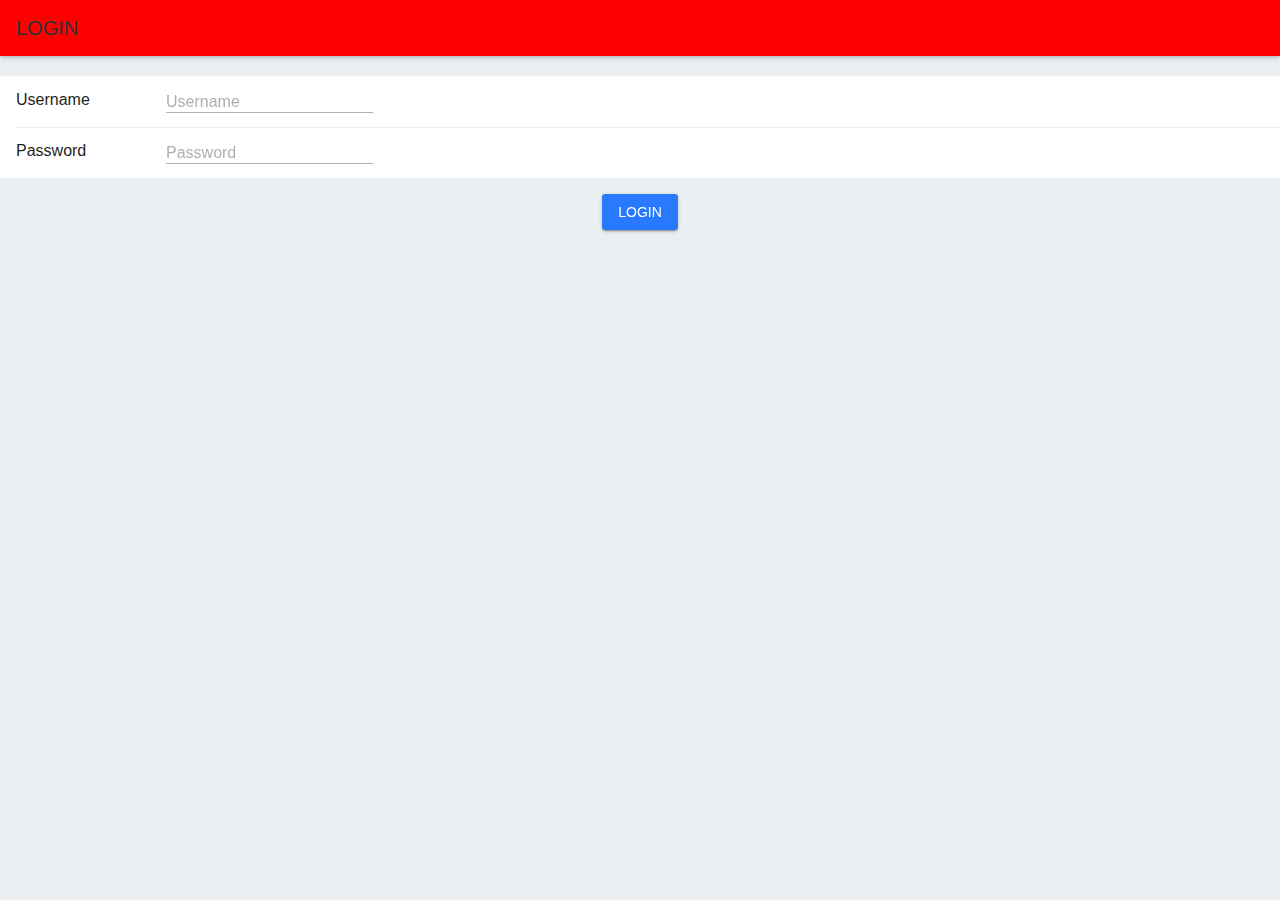
<file: index.html>
<!DOCTYPE html>
<html>
<head>
  <link rel="stylesheet" href="css/onsenui.css">
  <link rel="stylesheet" href="css/onsen-css-components.css">
	<link rel="icon" type="image/png" href="res/ICON.jpg">
	<title>LOGIN APLIKASI BATIK MANTAP</title>
  <script src="js/onsenui.min.js"></script>	
	<script>
		ons.platform.select('android');
	</script>
</head>
<body>
	<ons-page>
    <ons-toolbar>
      <div class="center">LOGIN</div>
    </ons-toolbar>
		
		<div style="text-align: left; margin-top: 20px;" >
			<ons-list>
				<ons-list-item>
					<ons-row>
						<ons-col width="150px">
							<label>						
								Username
							</label>
						</ons-col>
						<ons-col>
							<ons-input id="username" placeholder="Username"></ons-input>
						</ons-col>
					</ons-row>
				</ons-list-item>
				<ons-list-item>
					<ons-row>
						<ons-col width="150px">
							<label>						
								Password
							</label>
						</ons-col>
						<ons-col>
							<ons-input type="password" id="password" placeholder="Password"></ons-input>
						</ons-col>
					</ons-row>
				</ons-list-item>												
			</ons-list>
				
			<p style="text-align: center">
				<ons-button onclick="login()">Login</ons-button>
			</p>
			                              
		</div>

  </ons-page>
	<script src="js/login.js"></script>
	  
</body>
</html>
</file>
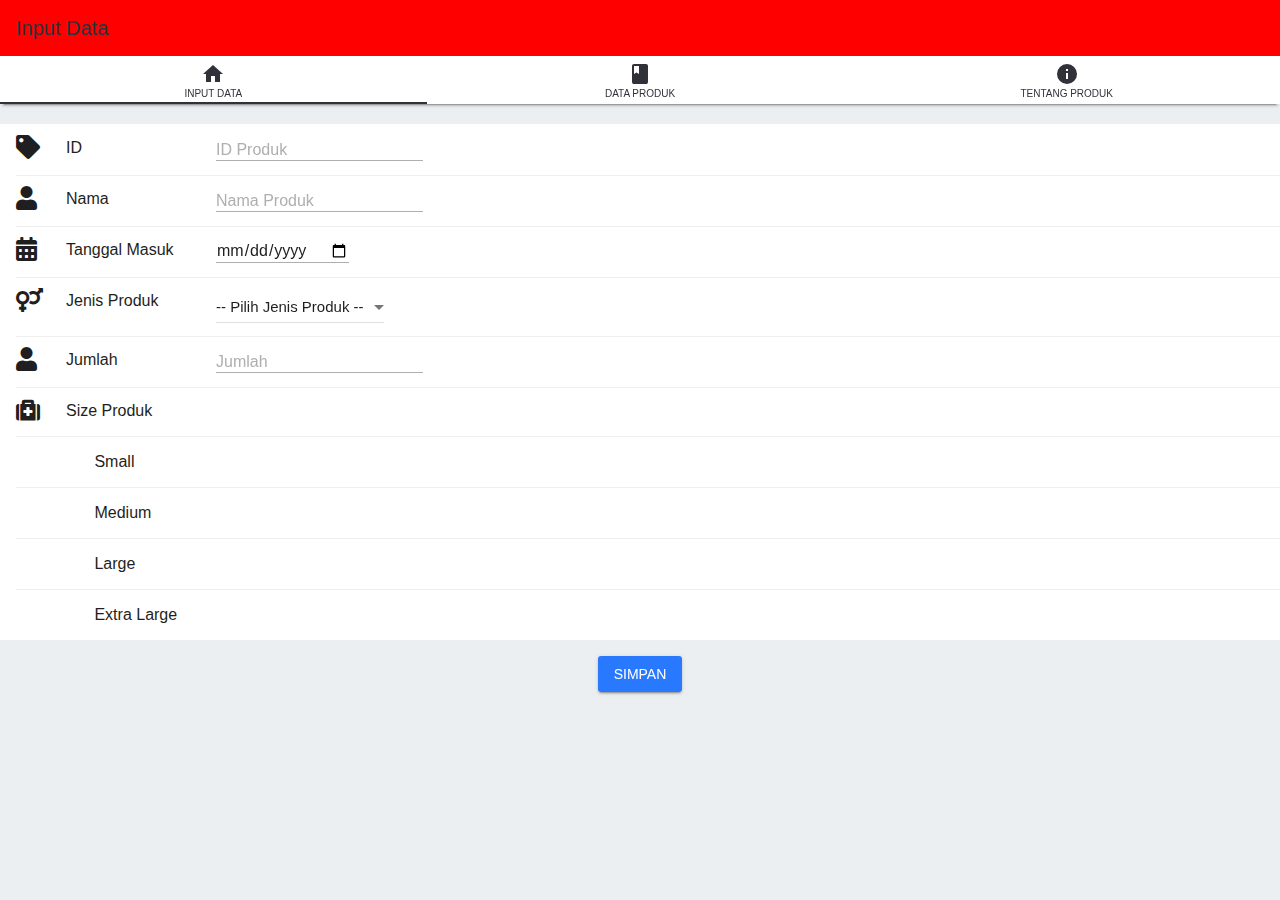
<file: menu.html>
<!DOCTYPE html>
<html>
<head>
  <link rel="stylesheet" href="css/onsenui.css">
  <link rel="stylesheet" href="css/onsen-css-components.css">
	<link rel="icon" type="image/png" href="res/ICON.jpg">
	<title>APLIKASI DATA BATIK MANTAP</title>
  <script src="js/onsenui.min.js"></script>	
	<script>
		ons.platform.select('android');
	</script>
</head>
<body onload=load()>
  <ons-page>
    <ons-splitter id="appSplitter">
      <ons-splitter-content page="tabbar.html"></ons-splitter-content>
    </ons-splitter>
  </ons-page>

<template id="tabbar.html">
  <ons-page id="tabbar-page">
    <ons-toolbar>
      <div class="center">Input Data</div>
    </ons-toolbar>
    <ons-tabbar swipeable id="appTabbar" position="auto">
      <ons-tab label="Input Data" icon="md-home" page="home.html" active></ons-tab>
      <ons-tab label="Data Produk" icon="md-book" page="data.html"></ons-tab>
      <ons-tab label="Tentang Produk" icon="md-info" page="about.html"></ons-tab>
    </ons-tabbar>

    <script>
      ons.getScriptPage().addEventListener('prechange', function(event) {
        if (event.target.matches('#appTabbar')) {
          event.currentTarget.querySelector('ons-toolbar .center').innerHTML = event.tabItem.getAttribute('label');
        }
      });
    </script>
  </ons-page>
</template>

<template id="home.html">
  <ons-page>
    <div style="text-align: left; margin-top: 20px;" >
			<ons-list>
				<ons-list-item>
					<ons-row>
						<ons-col width="50px">
							<ons-icon icon="fa-tag" size='24px'></ons-icon>
						</ons-col>
						<ons-col width="150px">
							<label>						
								ID
							</label>
						</ons-col>
						<ons-col>
							<ons-input id="id" placeholder="ID Produk"></ons-input>
						</ons-col>
					</ons-row>
				</ons-list-item>
				<ons-list-item>
					<ons-row>
						<ons-col width="50px">
							<ons-icon icon="fa-user" size='24px'></ons-icon>
						</ons-col>
						<ons-col width="150px">
							<label>						
								Nama
							</label>
						</ons-col>
						<ons-col>
							<ons-input id="nama" placeholder="Nama Produk"></ons-input>
						</ons-col>
					</ons-row>
				</ons-list-item>
				<ons-list-item>
					<ons-row>
						<ons-col width="50px">
							<ons-icon icon="fa-calendar" size='24px'></ons-icon>
						</ons-col>
						<ons-col  width="150px">
							<label>						
								Tanggal Masuk
							</label>
						</ons-col>
						<ons-col>
							<ons-input id="tglmasuk" type="date" ></ons-input>
						</ons-col>
					</ons-row>
				</ons-list-item>
				<ons-list-item>
					<ons-row>	
						<ons-col width="50px">
							<ons-icon icon="fa-venus-mars" size='24px'></ons-icon>
						</ons-col>
						<ons-col  width="150px">
							<label>						
								Jenis Produk
							</label>
						</ons-col>
						<ons-col>
							<ons-select id="jenis" class="select">
								<option >-- Pilih Jenis Produk --</option>
								<option >Batik Pria</option>
								<option >Batik Wanita</option>
								<option >Batik Anak-Anak</option>
							</ons-select>
						</ons-col>
					</ons-row>
				</ons-list-item>
				<ons-list-item>
					<ons-row>
						<ons-col width="50px">
							<ons-icon icon="fa-user" size='24px'></ons-icon>
						</ons-col>
						<ons-col width="150px">
							<label>						
								Jumlah
							</label>
						</ons-col>
						<ons-col>
							<ons-input id="jumlah" placeholder="Jumlah"></ons-input>
						</ons-col>
					</ons-row>
				</ons-list-item>
				<ons-list-item>
					<ons-row>	
						<ons-col width="50px">
							<ons-icon icon="fa-medkit" size='24px'></ons-icon>
						</ons-col>
						<ons-col>
							<label>						
								Size Produk
							</label>
						</ons-col>
					</ons-row>
				</ons-list-item>
				<ons-list-item>		
					<ons-row>	
						<ons-col width="50px">					
						</ons-col>
						<ons-col>
							<label class="radio-button">
								<input type="radio" class="radio-button__input" name="size" id="s">
								<div class="radio-button__checkmark"></div>
								Small
							</label>
						</ons-col>
					</ons-row>
				</ons-list-item>
				<ons-list-item>
					<ons-row>	
						<ons-col width="50px">					
						</ons-col>
						<ons-col>
							<label class="radio-button">
								<input type="radio" class="radio-button__input" name="size" id="m">
								<div class="radio-button__checkmark"></div>
								Medium
							</label>
						</ons-col>
					</ons-row>
				</ons-list-item>
				<ons-list-item>
					<ons-row>	
						<ons-col width="50px">					
						</ons-col>
						<ons-col>
							<label class="radio-button">
								<input type="radio" class="radio-button__input" name="size" id="l">
								<div class="radio-button__checkmark"></div>
								Large
							</label>
						</ons-col>
					</ons-row>
				</ons-list-item>
				<ons-list-item>
					<ons-row>	
						<ons-col width="50px">					
						</ons-col>
						<ons-col>
							<label class="radio-button">
								<input type="radio" class="radio-button__input" name="size" id="xl">
								<div class="radio-button__checkmark"></div>
								Extra Large
							</label>
						</ons-col>
					</ons-row>
				</ons-list-item>				
			</ons-list>
				
			<p style="text-align: center">
				<ons-button onclick="tambah_data()">Simpan</ons-button>
			</p>
		</div>
    
  </ons-page>
</template>

<template id="data.html">
  <ons-page id="forms-page">
    <div class="card card--material">
				<div class="card__content card--material__content">
					<ons-list>
						<ons-list-item>														
							<div class="center">
								<label><b>NAMA&emsp;&emsp;&emsp;JUMLAH&emsp;&emsp;&emsp;SIZE</b></label>
							</div>
							<div class="right">
								<label><b>EDIT/DELETE</b></label>
							</div>
						</ons-list-item>
						<div id="list_data">							
						</div>
					</ons-list>				
				</div>
			</div>
  </ons-page>
</template>

<template id="about.html">
  <ons-page>
    <h2 class="intro">
      Virus Corona
    </h2>
    <p>Virus Corona atau severe acute respiratory syndrome coronavirus 2 (SARS-CoV-2) adalah virus yang menyerang sistem pernapasan. Penyakit karena infeksi virus ini disebut COVID-19. Virus Corona bisa menyebabkan gangguan ringan pada sistem pernapasan, infeksi paru-paru yang berat, hingga kematian.<br><br>

Severe acute respiratory syndrome coronavirus 2 (SARS-CoV-2) yang lebih dikenal dengan nama virus Corona adalah jenis baru dari coronavirus yang menular ke manusia. Virus ini bisa menyerang siapa saja, seperti lansia (golongan usia lanjut), orang dewasa, anak-anak, dan bayi, termasuk ibu hamil dan ibu menyusui.<br><br>

nfeksi virus Corona disebut COVID-19 (Corona Virus Disease 2019) dan pertama kali ditemukan di kota Wuhan, China pada akhir Desember 2019. Virus ini menular dengan sangat cepat dan telah menyebar ke hampir semua negara, termasuk Indonesia, hanya dalam waktu beberapa bulan.<br><br>

Hal tersebut membuat beberapa negara menerapkan kebijakan untuk memberlakukan lockdown dalam rangka mencegah penyebaran virus Corona. Di Indonesia sendiri, diberlakukan kebijakan Pembatasan Sosial Berskala Besar (PSBB) untuk menekan penyebaran virus ini.<br><br>

Coronavirus adalah kumpulan virus yang bisa menginfeksi sistem pernapasan. Pada banyak kasus, virus ini hanya menyebabkan infeksi pernapasan ringan, seperti flu. Namun, virus ini juga bisa menyebabkan infeksi pernapasan berat, seperti infeksi paru-paru (pneumonia).<br><br>

Selain virus SARS-CoV-2 atau virus Corona, virus yang juga termasuk dalam kelompok ini adalah virus penyebab Severe Acute Respiratory Syndrome (SARS) dan virus penyebab Middle-East Respiratory Syndrome (MERS). Meski disebabkan oleh virus dari kelompok yang sama, yaitu coronavirus, COVID-19 memiliki beberapa perbedaan dengan SARS dan MERS, antara lain dalam hal kecepatan penyebaran dan keparahan gejala.</p>
  </ons-page>
</template>

  <script src="js/app.js"></script>
  <script src="js/jquery-3.1.1.min.js"></script>
	  
</body>
</html>
</file>
<file: css/onsenui.css>
/*! onsenui - v2.10.10 - 2019-07-29 */
@import url("./ionicons/css/ionicons.min.css");
@import url("./material-design-iconic-font/css/material-design-iconic-font.min.css");
@import url("./font_awesome/css/all.min.css");
@import url("./font_awesome/css/v4-shims.min.css");

ons-page, ons-navigator,
ons-tabbar,
ons-gesture-detector {
  display: block;
  touch-action: manipulation; /* Remove click delay */
}

ons-navigator,
ons-tabbar,
ons-splitter,
ons-action-sheet,
ons-dialog,
ons-toast,
ons-alert-dialog {
  position: absolute;
  top: 0;
  left: 0;
  bottom: 0;
  right: 0;
  overflow: hidden;
  touch-action: manipulation; /* Remove click delay */
}

ons-toast {
  pointer-events: none;
}

ons-toast .toast {
  pointer-events: auto;
}

ons-tab {
  -webkit-transform: translate3d(0, 0, 0);
          transform: translate3d(0, 0, 0);
}

ons-page, ons-navigator, ons-tabbar, ons-dialog, ons-alert-dialog, ons-action-sheet, ons-toast {
  z-index: 2;
}

ons-fab, ons-speed-dial {
  z-index: 10001;
}

ons-toolbar:not([inline]), ons-bottom-toolbar {
  position: absolute;
  left: 0;
  right: 0;
  z-index: 10000;
  background-color: red;
}

ons-toolbar:not([inline]) {
  top: 0;
}

ons-bottom-toolbar {
  bottom: 0;
}

.page, .page__content,
.page--material, .page--material__content {
  background-color: transparent !important;
  background: transparent !important;
}

.page__content {
  overflow: auto;
  -webkit-overflow-scrolling: touch;
  z-index: 0;
  -ms-touch-action: pan-y;
}

.page.overflow-visible,
.page.overflow-visible .page,
.page.overflow-visible .page__content,
.page.overflow-visible ons-navigator,
.page.overflow-visible ons-splitter {
  overflow: visible;
}

.page.overflow-visible .page__content.content-swiping,
.page.overflow-visible .page__content.content-swiping .page,
.page.overflow-visible .page__content.content-swiping .page__content {
  overflow: auto;
}

.page[status-bar-fill] > .page__content {
  top: 20px;
}

.page[status-bar-fill] > .toolbar {
  padding-top: 20px;
  box-sizing: content-box;
}

.page[status-bar-fill] > .toolbar:not(.toolbar--transparent) + .page__background,
.page[status-bar-fill] > .toolbar:not(.toolbar--cover-content) + .page__background + .page__content {
  top: 64px;
}

.page[status-bar-fill] > .toolbar--material:not(.toolbar-transparent) + .page__background,
.page[status-bar-fill] > .toolbar--material:not(.toolbar--cover-content) + .page__background + .page__content {
  top: 76px;
}

.page[status-bar-fill] > .toolbar.toolbar--transparent + .page__background {
  top: 0;
}

ons-tabbar[status-bar-fill] > .tabbar--top__content {
  top: 71px;
}

ons-tabbar[status-bar-fill] > .tabbar--top {
  padding-top: 22px;
}

ons-tabbar[position="top"] .page[status-bar-fill] > .page__content {
  top: 0px;
}

.toolbar + .page__background + .page__content ons-tabbar[status-bar-fill] > .tabbar--top {
  top: 0px;
}

.toolbar + .page__background + .page__content ons-tabbar[status-bar-fill] > .tabbar--top__content {
  top: 49px;
}

.page__content > .list:not(.list--material):first-child {
  margin-top: -1px; /* Avoid double border with toolbar */
}

.page--wrapper > .page__background {
  display: none;
}

ons-action-sheet[disabled],
ons-dialog[disabled],
ons-alert-dialog[disabled],
ons-popover[disabled] {
  pointer-events: none;
  opacity: 0.75;
}

ons-list-item[disabled] {
   pointer-events: none;
}

ons-range[disabled] {
  opacity: 0.3;
  pointer-events: none;
}

ons-pull-hook {
  position: relative;
  display: block;
  margin: auto;
  text-align: center;
  z-index: 20002;
}

ons-splitter, ons-splitter-mask, ons-splitter-content, ons-splitter-side {
  display: block;
  position: absolute;
  left: 0;
  right: 0;
  top: 0;
  bottom: 0;
  box-sizing: border-box;
  z-index: 0;
}

ons-splitter-mask {
  z-index: 4;
  background-color: rgba(0, 0, 4, 0.1);
  display: none;
  opacity: 0;
}

ons-splitter-content {
  z-index: 2;
}

ons-splitter-side {
  right: auto;
  z-index: 2;
}

ons-splitter-side[side="right"] {
  right: 0;
  left: auto;
}

ons-splitter-side[mode="collapse"] {
  z-index: 5;
  left: auto;
  right: 100%;
}

ons-splitter-side[side="right"][mode="collapse"] {
  right: auto;
  left: 100%;
}

ons-splitter-side[mode="split"] {
  z-index: 3;
}

ons-toolbar-button > ons-icon[icon*="ion-"] {
  font-size: 26px;
}

ons-range, ons-select {
  display: inline-block;
}

ons-range > input {
  min-width: 50px;
  width: 100%;
}

ons-select > select {
  width: 100%;
}

ons-carousel[disabled] {
  pointer-events: none;
  opacity: 0.75;
}

ons-carousel[fullscreen] {
  height: 100%;
}

.ons-status-bar-mock {
  position: absolute;
  width: 100%;
  height: 20px;
  padding: 0 16px 0 6px;
  box-sizing: border-box;
  z-index: 30000;
  display: -webkit-box;
  display: -webkit-flex;
  display: flex;
  -webkit-box-pack: justify;
  -webkit-justify-content: space-between;
          justify-content: space-between;
  font-size: 12px;
  line-height: 20px;
  font-family: Arial, Helvetica;
}

.ons-status-bar-mock i {
  padding: 0 2px;
}

.ons-status-bar-mock.android {
  color: white;
  background-color: #222;
  font-family: Roboto, Arial, Helvetica;
}

.ons-status-bar-mock.android ~ * {
  top: 20px;
  bottom: 0;
  position: inherit;
  width: 100%;
}

.ons-ios-scroll-fix .page:not(.page--wrapper)[shown] > .page__content {
  overflow-y: hidden;
}
.ons-ios-scroll-fix ons-splitter-side > .page:not(.page--wrapper)[shown] > .page__content {
  overflow-y: auto;
}

ons-row {
  display: -webkit-box;
  display: -webkit-flex;
  display: -moz-box;
  display: -moz-flex;
  display: -ms-flexbox;
  display: flex;
  -webkit-flex-wrap: wrap;
          flex-wrap: wrap;
  width: 100%;
  box-sizing: border-box;
}

ons-row[vertical-align="top"], ons-row[align="top"] {
  -webkit-box-align: start;
  box-align: start;
  -ms-flex-align: start;
  -webkit-align-items: flex-start;
  -moz-align-items: flex-start;
  align-items: flex-start;
}

ons-row[vertical-align="bottom"], ons-row[align="bottom"] {
  -webkit-box-align: end;
  box-align: end;
  -ms-flex-align: end;
  -webkit-align-items: flex-end;
  -moz-align-items: flex-end;
  align-items: flex-end;
}

ons-row[vertical-align="center"], ons-row[align="center"] {
  -webkit-box-align: center;
  box-align: center;
  -ms-flex-align: center;
  -webkit-align-items: center;
  -moz-align-items: center;
  align-items: center;
  text-align: inherit;
}

ons-row + ons-row {
  padding-top: 0;
}

ons-col {
  -webkit-box-flex: 1;
  -webkit-flex: 1;
  -moz-box-flex: 1;
  -moz-flex: 1;
  -ms-flex: 1;
  flex: 1;
  display: block;
  width: 100%;
  box-sizing: border-box;
}

ons-col[vertical-align="top"], ons-col[align="top"] {
  -webkit-align-self: flex-start;
  -moz-align-self: flex-start;
  -ms-flex-item-align: start;
  align-self: flex-start;
}

ons-col[vertical-align="bottom"], ons-col[align="bottom"] {
  -webkit-align-self: flex-end;
  -moz-align-self: flex-end;
  -ms-flex-item-align: end;
  align-self: flex-end; }

ons-col[vertical-align="center"], ons-col[align="center"] {
  -webkit-align-self: center;
  -moz-align-self: center;
  -ms-flex-item-align: center;
  text-align: inherit;
}


/*
Copyright 2013-2015 ASIAL CORPORATION

Licensed under the Apache License, Version 2.0 (the "License");
you may not use this file except in compliance with the License.
You may obtain a copy of the License at

   http://www.apache.org/licenses/LICENSE-2.0

Unless required by applicable law or agreed to in writing, software
distributed under the License is distributed on an "AS IS" BASIS,
WITHOUT WARRANTIES OR CONDITIONS OF ANY KIND, either express or implied.
See the License for the specific language governing permissions and
limitations under the License.

 */

.ons-icon {
  display: inline-block;
  line-height: inherit;
  font-style: normal;
  font-weight: normal;
  font-size: inherit;
  text-rendering: auto;
  -webkit-font-smoothing: antialiased;
  -moz-osx-font-smoothing: grayscale;
}

.segment__button .ons-icon {
  line-height: initial;
}

:not(ons-toolbar-button):not(ons-action-sheet-button):not(.segment__button) > .ons-icon--ion {
  line-height: 0.75em;
  vertical-align: -25%;
}

.ons-icon[spin] {
  -webkit-animation: ons-icon-spin 2s infinite linear;
  -moz-animation: ons-icon-spin 2s infinite linear;
  animation: ons-icon-spin 2s infinite linear;
}

@-moz-keyframes ons-icon-spin {
  0% {
    -moz-transform: rotate(0deg);
  }
  100% {
    -moz-transform: rotate(359deg);
  }
}

@-webkit-keyframes ons-icon-spin {
  0% {
    -webkit-transform: rotate(0deg);
  }
  100% {
    -webkit-transform: rotate(359deg);
  }
}

@keyframes ons-icon-spin {
  0% {
    -webkit-transform: rotate(0deg);
    transform: rotate(0deg);
  }
  100% {
    -webkit-transform: rotate(359deg);
    transform: rotate(359deg);
  }
}

.ons-icon[rotate="90"] {
  -webkit-transform: rotate(90deg);
  -moz-transform: rotate(90deg);
  transform: rotate(90deg);
}

.ons-icon[rotate="180"] {
  -webkit-transform: rotate(180deg);
  -moz-transform: rotate(180deg);
  transform: rotate(180deg);
}

.ons-icon[rotate="270"] {
  -webkit-transform: rotate(270deg);
  -moz-transform: rotate(270deg);
  transform: rotate(270deg);
}

.ons-icon[fixed-width] {
  width: 1.28571429em;
  text-align: center;
}

.ons-icon--lg {
  font-size: 1.33333333em;
  line-height: 0.75em;
  vertical-align: -15%;
}

.ons-icon--2x {
  font-size: 2em;
}

.ons-icon--3x {
  font-size: 3em;
}

.ons-icon--4x {
  font-size: 4em;
}

.ons-icon--5x {
  font-size: 5em;
}

/**
 * ons-icon with Font Awesome backward compatibility
 */
.ons-icon.fa {
  font-family: 'Font Awesome 5 Brands', 'Font Awesome 5 Free';
  font-weight: 900;
}

ons-input, ons-radio, ons-checkbox, ons-search-input {
  display: inline-block;
  position: relative;
}

ons-input .text-input,
ons-search-input .search-input {
  width: 100%;
  display: inline-block;
}

ons-input .text-input__label:not(.text-input--material__label) {
  display: none;
}

ons-input:not([float]) .text-input--material__label--active {
  display: none;
}

ons-input[disabled],
ons-radio[disabled],
ons-checkbox[disabled],
ons-segment[disabled],
ons-search-input[disabled] {
  opacity: 0.5;
  pointer-events: none;
}

ons-input input.text-input--material::-webkit-input-placeholder {
  color: transparent;
}

ons-input input.text-input--material::-moz-placeholder {
  color: transparent;
}

ons-input input.text-input--material:-ms-input-placeholder {
  color: transparent;
}

/* Suppress safe area support for pages in splitter sides */
@media (orientation: landscape) {
  html[onsflag-iphonex-landscape] ons-splitter-side[side="left"] .page__content {
    padding-right: 0;
  }
  html[onsflag-iphonex-landscape] ons-splitter-side[side="right"] .page__content {
    padding-left: 0;
  }
}
/* Support the situation that a progress bar is located just below a toolbar */
@media (orientation: landscape) {
  html[onsflag-iphonex-landscape] .page__content > ons-progress-bar > .progress-bar {
    margin-left: -44px;
    margin-right: -44px;
    width: calc(100% + 88px);
  }
}
/* Lists in .page__content in splitter-sides */
@media (orientation: landscape) {
  /* Suppress left safe area support for pages in right splitter sides */
  html[onsflag-iphonex-landscape] ons-splitter-side[side="right"] .page__content > .list:not(.list--inset) {
    margin-left: 0;
  }
  html[onsflag-iphonex-landscape] ons-splitter-side[side="right"] .page__content > .list:not(.list--inset) > .list-header {
    padding-left: 15px;
  }
  html[onsflag-iphonex-landscape] ons-splitter-side[side="right"] .page__content > .list:not(.list--inset) > .list-item {
    padding-left: 14px;
  }

  /* Suppress right safe area support for pages in left splitter sides */
  html[onsflag-iphonex-landscape] ons-splitter-side[side="left"] .page__content > .list:not(.list--inset) {
    margin-right: 0;
  }
  html[onsflag-iphonex-landscape] ons-splitter-side[side="left"] .page__content > .list:not(.list--inset) > .list-item--chevron:before {
    right: 16px;
  }
  html[onsflag-iphonex-landscape] ons-splitter-side[side="left"] .page__content > .list:not(.list--inset) > .list-item > .list-item__center:last-child {
    padding-right: 6px;
  }
  html[onsflag-iphonex-landscape] ons-splitter-side[side="left"] .page__content > .list:not(.list--inset) > .list-item > .list-item__right {
    padding-right: 12px;
  }
  html[onsflag-iphonex-landscape] ons-splitter-side[side="left"] .page__content > .list:not(.list--inset) > .list-item > .list-item--chevron__right {
    padding-right: 30px;
  }
}

/*
Copyright 2013-2015 ASIAL CORPORATION

Licensed under the Apache License, Version 2.0 (the "License");
you may not use this file except in compliance with the License.
You may obtain a copy of the License at

   http://www.apache.org/licenses/LICENSE-2.0

Unless required by applicable law or agreed to in writing, software
distributed under the License is distributed on an "AS IS" BASIS,
WITHOUT WARRANTIES OR CONDITIONS OF ANY KIND, either express or implied.
See the License for the specific language governing permissions and
limitations under the License.

 */

ons-progress-bar {
  display: block;
}

ons-progress-circular {
  display: inline-block;
  width: 32px;
  height: 32px;
}

ons-progress-circular > svg.progress-circular {
  width: 100%;
  height: 100%;
}

/*
Copyright 2013-2015 ASIAL CORPORATION

Licensed under the Apache License, Version 2.0 (the "License");
you may not use this file except in compliance with the License.
You may obtain a copy of the License at

   http://www.apache.org/licenses/LICENSE-2.0

Unless required by applicable law or agreed to in writing, software
distributed under the License is distributed on an "AS IS" BASIS,
WITHOUT WARRANTIES OR CONDITIONS OF ANY KIND, either express or implied.
See the License for the specific language governing permissions and
limitations under the License.

 */
.ripple {
  display: block;
  position: absolute;
  overflow: hidden;
  top: 0;
  left: 0;
  right: 0;
  bottom: 0;
  pointer-events: none;
}

.ripple__background {
  background: rgba(255, 255, 255, 0.2);
  position: absolute;
  top: 0;
  left: 0;
  right: 0;
  bottom: 0;
  opacity: 0;
  pointer-events: none;
}

.ripple__wave {
  background: rgba(255, 255, 255, 0.2);
  width: 0;
  height: 0;
  border-radius: 50%;
  position: absolute;
  top: 0;
  left: 0;
  z-index: 0;
  pointer-events: none;
}

/* FIXME */
ons-list-item .ripple__wave,
ons-list-item .ripple__background,
.button--material--flat .ripple__wave,
.button--material--flat .ripple__background {
  background: rgba(189, 189, 189, 0.3);
}

.ripple--light-gray__wave,
.ripple--light-gray__background {
  background: rgba(189, 189, 189, 0.3);
}


/*
Copyright 2013-2015 ASIAL CORPORATION

Licensed under the Apache License, Version 2.0 (the "License");
you may not use this file except in compliance with the License.
You may obtain a copy of the License at

   http://www.apache.org/licenses/LICENSE-2.0

Unless required by applicable law or agreed to in writing, software
distributed under the License is distributed on an "AS IS" BASIS,
WITHOUT WARRANTIES OR CONDITIONS OF ANY KIND, either express or implied.
See the License for the specific language governing permissions and
limitations under the License.

 */

.ons-swiper {
  overflow: hidden;
  display: block;
  box-sizing: border-box;
}

.ons-swiper-target {
  display: -webkit-box;
  display: -webkit-flex;
  display: flex;
  height: 100%;
  z-index: 1;
  -webkit-box-orient: horizontal;
  -webkit-box-direction: normal;
  -webkit-flex-direction: row;
          flex-direction: row;
}

.ons-swiper-target--vertical {
  -webkit-box-orient: vertical;
  -webkit-box-direction: normal;
  -webkit-flex-direction: column;
          flex-direction: column;
}

.ons-swiper-target > * {
  height: inherit;
  -webkit-flex-shrink: 0;
          flex-shrink: 0;
  box-sizing: border-box;
  width: 100%;
  position: relative !important;
}

.ons-swiper-target.active:not(.swiping) > .page:not([shown]) {
  visibility: hidden;
}

.ons-swiper-tabbar .tabbar--material__button:after {
  display: none;
}

.ons-swiper-blocker {
  display: block;
  position: absolute;
  top: 0;
  bottom: 0;
  left: 0;
  right: 0;
  pointer-events: none
}
</file>
